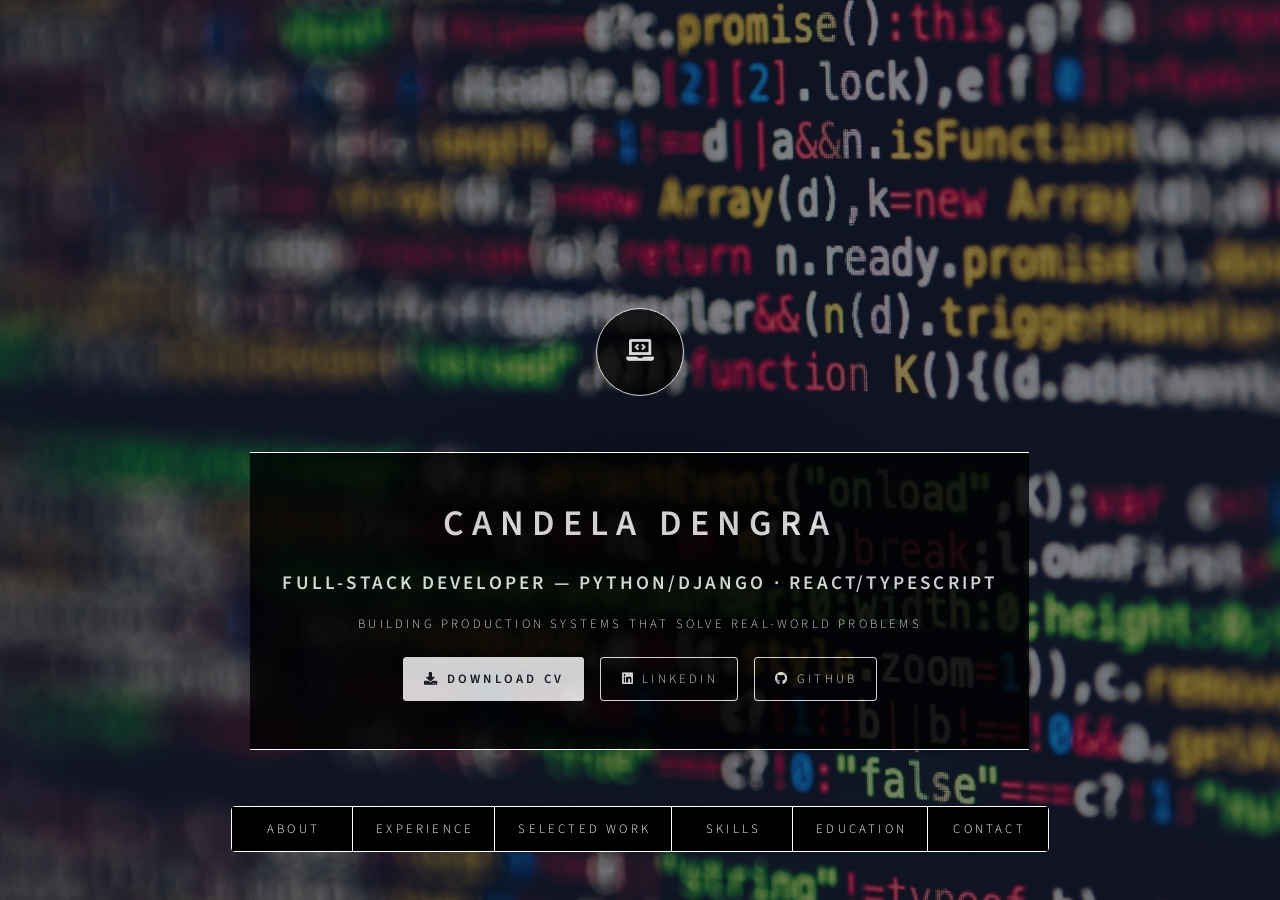
<file: index.html>
<!DOCTYPE HTML>
<!--
	Dimension by HTML5 UP
	html5up.net | @ajlkn
	Free for personal and commercial use under the CCA 3.0 license (html5up.net/license)
-->
<html lang="en">
	<head>
		<title>Candela Dengra — Full-Stack Developer | Python/Django · React/TypeScript</title>
		<meta charset="utf-8" />
		<meta name="viewport" content="width=device-width, initial-scale=1" />
		<meta name="description" content="Full-stack developer with 5 years building production agtech platforms. Expert in Python/Django and React/TypeScript. Open to remote, hybrid or on-site opportunities in Buenos Aires." />
		
	<!-- Open Graph / Social Media -->
	<meta property="og:type" content="website" />
	<meta property="og:url" content="https://candeladengra.github.io/" />
	<meta property="og:title" content="Candela Dengra — Full-Stack Developer" />
	<meta property="og:description" content="Full-stack developer with 5 years building production agtech platforms. Expert in Python/Django and React/TypeScript." />
	<meta property="og:image" content="https://candeladengra.github.io/images/og-image.png" />
	<meta property="og:image:width" content="1200" />
	<meta property="og:image:height" content="630" />
	<meta property="og:image:type" content="image/png" />
	
	<!-- Twitter Card -->
	<meta name="twitter:card" content="summary_large_image" />
	<meta name="twitter:url" content="https://candeladengra.github.io/" />
	<meta name="twitter:title" content="Candela Dengra — Full-Stack Developer" />
	<meta name="twitter:description" content="Full-stack developer with 5 years building production agtech platforms. Expert in Python/Django and React/TypeScript." />
	<meta name="twitter:image" content="https://candeladengra.github.io/images/og-image.png" />
		
		<link rel="icon" type="image/png" href="images/code.png">
		<link rel="stylesheet" href="assets/css/main.css" />
		<noscript><link rel="stylesheet" href="assets/css/noscript.css" /></noscript>
	</head>
	<body class="is-preload">

		<!-- Wrapper -->
			<div id="wrapper">

				<!-- Header -->
					<header id="header">
						<div class="logo">
							<span id="laptop-logo" class="fas fa-laptop-code"></span>
						</div>
						<div class="content">
							<div class="inner">
								<h1>Candela Dengra</h1>
								<p style="font-size: 1.2em; margin-bottom: 0.5em;"><strong>Full-Stack Developer — Python/Django · React/TypeScript</strong></p>
								<p style="margin-bottom: 1.5em;">Building production systems that solve real-world problems</p>
								<ul class="actions" style="justify-content: center; margin-top: 1em;">
									<li><a href="/Candela_Dengra_CV_EN.pdf" class="button primary icon solid fa-download" target="_blank">Download CV</a></li>
									<li><a href="https://www.linkedin.com/in/candela-dengra" class="button icon brands fa-linkedin" target="_blank">LinkedIn</a></li>
									<li><a href="https://github.com/candeladengra" class="button icon brands fa-github" target="_blank">GitHub</a></li>
								</ul>
							</div>
						</div>
						<nav>
							<ul>
								<li><a href="#about">About</a></li>
								<li><a href="#experience">Experience</a></li>
								<li><a href="#work">Selected Work</a></li>
								<li><a href="#skills">Skills</a></li>
								<li><a href="#education">Education</a></li>
								<li><a href="#contact">Contact</a></li>
							</ul>
						</nav>
					</header>

				<!-- Main -->
					<div id="main">

						<!-- About -->
							<article id="about">
								<h2 class="major">About</h2>
			<p>
				Full-stack developer with 5 years building and running a production agtech platform used by agronomists and sales reps across 5 Latin American countries. Strongest in Python/Django and Django REST Framework, with solid React/TypeScript. I owned the platform's core tracking module end to end and designed core pieces of the system: OAuth2 integration with an external identity service, prioritized async job queues (django-rq + Redis), a server-side PDF rendering service and the monitoring stack (Prometheus + Grafana).
			</p>
			<p>
				I work directly with clients and product owners, own features end to end, and use AI coding tools (Cursor, Claude Code, ChatGPT/Codex) every day. My background in law (Universidad de Buenos Aires, Diploma de Honor) shows in how I analyze requirements and edge cases.
			</p>
								<p style="font-size: 0.9em; color: #999; margin-top: 1.5em;">
									<strong>Location:</strong> Buenos Aires, Argentina<br/>
									<strong>Availability:</strong> Open to remote, hybrid or on-site opportunities
								</p>
							</article>

						<!-- Experience -->
							<article id="experience">
								<h2 class="major">Experience</h2>
								
			<h3 style="margin-bottom: 0.2em;">Full-Stack Developer</h3>
			<p style="margin: 0;"><strong>Magoya</strong> · Buenos Aires · <em>Nov 2021 – Nov 2026</em></p>
			<p style="margin-top: 0.5em; font-size: 0.95em;">
				Software consultancy. Main product: <strong>Cultivio / Experto Bayer</strong>, a crop-recommendation and field-monitoring platform for Bayer in Argentina, Brazil, Mexico, Paraguay and Uruguay (400+ validated users, 22,000+ fields managed).
			</p>
			<ul style="font-size: 0.95em; line-height: 1.6;">
				<li>Owned the <strong>core tracking module</strong> end to end (Django models and REST API, React UI) through several redesigns, including a complex domain data model.</li>
				<li>Split a single django-rq worker into <strong>3 prioritized queues</strong> (notifications, monitoring, default) with dedicated workers and schedulers; updated the Kubernetes manifests and Cloud Build pipeline on GKE.</li>
				<li>Built from scratch the platform's <strong>access control</strong>: an allowlist that restricted the app to Bayer users, OAuth2 integration with an external Identity service, and a hierarchical node-tree permission model mapping 5 user types to different permissions and frontend views; added batch user onboarding.</li>
				<li>Wrote <strong>data ingestion scripts</strong> to validate, transform and load client-provided datasets, keeping production data up to date.</li>
				<li>Built from scratch a <strong>server-side PDF service</strong> (Express + Puppeteer) that renders recommendations, visit reports and product datasheets.</li>
				<li>Designed and built <strong>geospatial features</strong>: field creation from GeoJSON/KML, Google Maps views with marker clustering, and weather and humidity map layers.</li>
				<li>Defined the <strong>Mixpanel tracking plan</strong> and instrumented product events across the web app and embeddable widgets.</li>
				<li>Built an <strong>offline-first PWA</strong> for field audio notes with in-browser speech-to-text (Vosk) and IndexedDB sync, from Figma designs.</li>
				<li>Set up the platform's <strong>monitoring stack</strong> (Prometheus + Grafana) and contributed to the FastAPI identity microservices (account lockout, password history, email verification).</li>
				<li>Created a Dockerized <strong>end-to-end test suite</strong> (Playwright + axe-core) for core user flows; expanded backend and frontend tests (Django TestCase, pytest, Vitest).</li>
				<li>Shipped features in ES/PT/EN for Bayer's agtech brands across 5 countries. One of the two main contributors to the core repository (about 6,700 commits and 570 pull requests).</li>
				<li>Worked in Scrum directly with the client and product owners.</li>
				<li>Also delivered projects for other agribusiness clients using Next.js, GraphQL, tRPC/Prisma, and SvelteKit + Strapi.</li>
			</ul>
								
								<h3 style="margin-bottom: 0.2em; margin-top: 1.5em;">Paralegal (Procuradora)</h3>
								<p style="margin: 0;"><strong>Estudio Gabriel Macchiavello</strong> · Buenos Aires · <em>Jan 2020 – Sep 2021</em></p>
								<p style="font-size: 0.95em; margin-top: 0.5em;">
									Managed civil, commercial and administrative case files in national, federal and provincial courts; legal research and drafting.
								</p>
							</article>

						<!-- Selected Work -->
							<article id="work">
								<h2 class="major">Selected Work</h2>
								
			<div style="margin-bottom: 2.5em;">
				<h3>Core Tracking Module with Complex Domain Model</h3>
				<svg width="100%" height="120" viewBox="0 0 600 120" style="margin: 1em 0; background: #1a1a1a; border-radius: 4px;">
					<rect x="20" y="30" width="100" height="60" fill="#667eea" rx="4"/>
					<text x="70" y="65" fill="white" font-size="12" text-anchor="middle">Field Data</text>
					<line x1="120" y1="60" x2="160" y2="60" stroke="#999" stroke-width="2" marker-end="url(#arrow)"/>
					<rect x="160" y="30" width="100" height="60" fill="#667eea" rx="4"/>
					<text x="210" y="55" fill="white" font-size="11" text-anchor="middle">Domain</text>
					<text x="210" y="70" fill="white" font-size="11" text-anchor="middle">Model</text>
					<line x1="260" y1="60" x2="300" y2="60" stroke="#999" stroke-width="2" marker-end="url(#arrow)"/>
					<rect x="300" y="30" width="100" height="60" fill="#764ba2" rx="4"/>
					<text x="350" y="55" fill="white" font-size="11" text-anchor="middle">22,000+</text>
					<text x="350" y="70" fill="white" font-size="11" text-anchor="middle">Fields</text>
					<defs>
						<marker id="arrow" markerWidth="10" markerHeight="10" refX="9" refY="3" orient="auto" markerUnits="strokeWidth">
							<path d="M0,0 L0,6 L9,3 z" fill="#999"/>
						</marker>
					</defs>
				</svg>
				<p><strong>Problem:</strong> The platform needed to support a more complex domain model to track multiple related entities per field and season.</p>
				<p><strong>Solution:</strong> Redesigned the core tracking module from the ground up to support the new data model with separate dashboards for each entity. Built the Django models, REST API endpoints, and React UI components.</p>
				<p><strong>Stack:</strong> Django, Django REST Framework, React, TypeScript, PostgreSQL</p>
				<p><strong>Outcome:</strong> Platform now manages 22,000+ fields across 5 countries for 400+ validated users.</p>
			</div>
								
			<div style="margin-bottom: 2.5em;">
				<h3>Access Control & Hierarchical Permissions</h3>
				<svg width="100%" height="120" viewBox="0 0 600 120" style="margin: 1em 0; background: #1a1a1a; border-radius: 4px;">
					<rect x="15" y="35" width="70" height="50" fill="#667eea" rx="4"/>
					<text x="50" y="65" fill="white" font-size="11" text-anchor="middle">Login</text>
					<line x1="85" y1="60" x2="120" y2="60" stroke="#999" stroke-width="2" marker-end="url(#arrow-access)"/>
					<rect x="120" y="35" width="70" height="50" fill="#667eea" rx="4"/>
					<text x="155" y="65" fill="white" font-size="10" text-anchor="middle">Allowlist</text>
					<line x1="190" y1="60" x2="225" y2="60" stroke="#999" stroke-width="2" marker-end="url(#arrow-access)"/>
					<rect x="225" y="35" width="70" height="50" fill="#764ba2" rx="4"/>
					<text x="260" y="65" fill="white" font-size="10" text-anchor="middle">OAuth2</text>
					<line x1="295" y1="60" x2="330" y2="60" stroke="#999" stroke-width="2" marker-end="url(#arrow-access)"/>
					<rect x="330" y="20" width="50" height="35" fill="#667eea" rx="3"/>
					<text x="355" y="42" fill="white" font-size="9" text-anchor="middle">Root</text>
					<rect x="315" y="65" width="40" height="30" fill="#667eea" rx="3"/>
					<text x="335" y="83" fill="white" font-size="8" text-anchor="middle">Node</text>
					<rect x="365" y="65" width="40" height="30" fill="#667eea" rx="3"/>
					<text x="385" y="83" fill="white" font-size="8" text-anchor="middle">Node</text>
					<line x1="355" y1="55" x2="335" y2="65" stroke="#999" stroke-width="1"/>
					<line x1="355" y1="55" x2="385" y2="65" stroke="#999" stroke-width="1"/>
					<line x1="390" y1="60" x2="425" y2="60" stroke="#999" stroke-width="2" marker-end="url(#arrow-access)"/>
					<rect x="425" y="35" width="70" height="50" fill="#48bb78" rx="4"/>
					<text x="460" y="65" fill="white" font-size="11" text-anchor="middle">Views</text>
					<defs>
						<marker id="arrow-access" markerWidth="10" markerHeight="10" refX="9" refY="3" orient="auto" markerUnits="strokeWidth">
							<path d="M0,0 L0,6 L9,3 z" fill="#999"/>
						</marker>
					</defs>
				</svg>
				<p><strong>Problem:</strong> The platform had to be restricted to Bayer users only, and different user types needed different permissions and views.</p>
				<p><strong>Solution:</strong> Built the access control from scratch: an allowlist so only Bayer users could sign in, OAuth2 integration with an external identity service, and a hierarchical permission model based on a tree of nodes that maps 5 user types to different permissions and frontend views. Also built batch onboarding to upload new users in bulk.</p>
				<p><strong>Stack:</strong> Django, Django REST Framework, OAuth2, React, TypeScript, PostgreSQL</p>
				<p><strong>Outcome:</strong> Secure, role-based access where each user sees only what their role allows, and new users can be onboarded in bulk instead of one by one.</p>
			</div>
								
								<div style="margin-bottom: 2.5em;">
									<h3>Prioritized Async Job Queues on GKE</h3>
									<svg width="100%" height="120" viewBox="0 0 600 120" style="margin: 1em 0; background: #1a1a1a; border-radius: 4px;">
										<rect x="20" y="20" width="120" height="25" fill="#e53e3e" rx="3"/>
										<text x="80" y="37" fill="white" font-size="11" text-anchor="middle">Notifications</text>
										<rect x="20" y="50" width="120" height="25" fill="#dd6b20" rx="3"/>
										<text x="80" y="67" fill="white" font-size="11" text-anchor="middle">Monitoring</text>
										<rect x="20" y="80" width="120" height="25" fill="#667eea" rx="3"/>
										<text x="80" y="97" fill="white" font-size="11" text-anchor="middle">Default</text>
										<line x1="140" y1="60" x2="200" y2="60" stroke="#999" stroke-width="2" marker-end="url(#arrow2)"/>
										<rect x="200" y="35" width="90" height="50" fill="#48bb78" rx="4"/>
										<text x="245" y="55" fill="white" font-size="11" text-anchor="middle">Redis</text>
										<text x="245" y="70" fill="white" font-size="10" text-anchor="middle">django-rq</text>
										<line x1="290" y1="60" x2="350" y2="60" stroke="#999" stroke-width="2" marker-end="url(#arrow2)"/>
										<rect x="350" y="35" width="90" height="50" fill="#764ba2" rx="4"/>
										<text x="395" y="60" fill="white" font-size="11" text-anchor="middle">GKE</text>
										<text x="395" y="75" fill="white" font-size="10" text-anchor="middle">Workers</text>
										<defs>
											<marker id="arrow2" markerWidth="10" markerHeight="10" refX="9" refY="3" orient="auto" markerUnits="strokeWidth">
												<path d="M0,0 L0,6 L9,3 z" fill="#999"/>
											</marker>
										</defs>
									</svg>
									<p><strong>Problem:</strong> A single worker queue meant time-sensitive notifications were delayed behind long-running monitoring jobs.</p>
									<p><strong>Solution:</strong> Split the monolithic worker into 3 prioritized queues with dedicated workers and schedulers. Updated Kubernetes manifests and CI/CD pipeline to deploy the new architecture on Google Kubernetes Engine.</p>
									<p><strong>Stack:</strong> django-rq, Redis, Kubernetes, GKE, Cloud Build</p>
									<p><strong>Outcome:</strong> Notifications now process in real-time; monitoring jobs run independently without blocking user-facing features.</p>
								</div>
								
								<div style="margin-bottom: 2.5em;">
									<h3>Offline PWA with Local Speech-to-Text</h3>
									<svg width="100%" height="120" viewBox="0 0 600 120" style="margin: 1em 0; background: #1a1a1a; border-radius: 4px;">
										<circle cx="70" cy="60" r="35" fill="#667eea"/>
										<text x="70" y="55" fill="white" font-size="11" text-anchor="middle">Voice</text>
										<text x="70" y="70" fill="white" font-size="11" text-anchor="middle">Input</text>
										<line x1="105" y1="60" x2="155" y2="60" stroke="#999" stroke-width="2" marker-end="url(#arrow3)"/>
										<rect x="155" y="35" width="90" height="50" fill="#48bb78" rx="4"/>
										<text x="200" y="55" fill="white" font-size="11" text-anchor="middle">Vosk</text>
										<text x="200" y="70" fill="white" font-size="10" text-anchor="middle">(Browser)</text>
										<line x1="245" y1="60" x2="295" y2="60" stroke="#999" stroke-width="2" marker-end="url(#arrow3)"/>
										<rect x="295" y="35" width="90" height="50" fill="#764ba2" rx="4"/>
										<text x="340" y="55" fill="white" font-size="11" text-anchor="middle">IndexedDB</text>
										<text x="340" y="70" fill="white" font-size="10" text-anchor="middle">Offline</text>
										<line x1="385" y1="60" x2="435" y2="60" stroke="#999" stroke-width="2" marker-end="url(#arrow3)" stroke-dasharray="5,5"/>
										<rect x="435" y="35" width="90" height="50" fill="#667eea" rx="4"/>
										<text x="480" y="60" fill="white" font-size="11" text-anchor="middle">Sync</text>
										<text x="480" y="75" fill="white" font-size="10" text-anchor="middle">(Online)</text>
										<defs>
											<marker id="arrow3" markerWidth="10" markerHeight="10" refX="9" refY="3" orient="auto" markerUnits="strokeWidth">
												<path d="M0,0 L0,6 L9,3 z" fill="#999"/>
											</marker>
										</defs>
									</svg>
									<p><strong>Problem:</strong> Agronomists working in remote fields with no network connectivity needed to record field audio notes.</p>
									<p><strong>Solution:</strong> Built an offline-first Progressive Web App with in-browser speech-to-text transcription using Vosk. Notes are stored locally in IndexedDB and synced automatically when connectivity returns. Implemented from Figma designs.</p>
									<p><strong>Stack:</strong> React, TypeScript, Vosk, IndexedDB, PWA, Service Workers</p>
									<p><strong>Outcome:</strong> Agronomists can now capture field observations in real-time, regardless of network conditions.</p>
								</div>
								
			<div style="margin-bottom: 2.5em;">
				<h3>Data Ingestion Scripts</h3>
				<svg width="100%" height="120" viewBox="0 0 600 120" style="margin: 1em 0; background: #1a1a1a; border-radius: 4px;">
					<rect x="20" y="35" width="85" height="50" fill="#667eea" rx="4"/>
					<text x="62" y="55" fill="white" font-size="10" text-anchor="middle">Client</text>
					<text x="62" y="70" fill="white" font-size="10" text-anchor="middle">Datasets</text>
					<line x1="105" y1="60" x2="150" y2="60" stroke="#999" stroke-width="2" marker-end="url(#arrow-ingestion)"/>
					<rect x="150" y="35" width="85" height="50" fill="#764ba2" rx="4"/>
					<text x="192" y="65" fill="white" font-size="11" text-anchor="middle">Validate</text>
					<line x1="235" y1="60" x2="280" y2="60" stroke="#999" stroke-width="2" marker-end="url(#arrow-ingestion)"/>
					<rect x="280" y="35" width="85" height="50" fill="#764ba2" rx="4"/>
					<text x="322" y="65" fill="white" font-size="11" text-anchor="middle">Transform</text>
					<line x1="365" y1="60" x2="410" y2="60" stroke="#999" stroke-width="2" marker-end="url(#arrow-ingestion)"/>
					<rect x="410" y="35" width="70" height="50" fill="#48bb78" rx="4"/>
					<text x="445" y="65" fill="white" font-size="11" text-anchor="middle">Load</text>
					<line x1="480" y1="60" x2="525" y2="60" stroke="#999" stroke-width="2" marker-end="url(#arrow-ingestion)"/>
					<rect x="525" y="35" width="90" height="50" fill="#48bb78" rx="4"/>
					<text x="570" y="60" fill="white" font-size="11" text-anchor="middle">PostgreSQL</text>
					<defs>
						<marker id="arrow-ingestion" markerWidth="10" markerHeight="10" refX="9" refY="3" orient="auto" markerUnits="strokeWidth">
							<path d="M0,0 L0,6 L9,3 z" fill="#999"/>
						</marker>
					</defs>
				</svg>
				<p><strong>Problem:</strong> Client-provided datasets arrived in varied formats and had to get into production reliably.</p>
				<p><strong>Solution:</strong> Wrote scripts to validate, transform and load client-provided datasets into the production database.</p>
				<p><strong>Stack:</strong> Python, Django, PostgreSQL</p>
				<p><strong>Outcome:</strong> Production data kept up to date with validated, consistent data.</p>
			</div>
							</article>

						<!-- Skills -->
							<article id="skills">
								<h2 class="major">Skills</h2>
								
								<h3>Backend</h3>
								<p style="font-size: 0.95em; line-height: 1.8;">
									Python · Django · Django REST Framework · FastAPI · SQLModel/SQLAlchemy · Node.js/Express · REST · OpenAPI · GraphQL
								</p>
								
								<h3>Frontend</h3>
								<p style="font-size: 0.95em; line-height: 1.8;">
									React · TypeScript · Next.js · Redux · SWR · TanStack Query · Material UI · SvelteKit · Tailwind · PWA
								</p>
								
								<h3>Data & Async</h3>
								<p style="font-size: 0.95em; line-height: 1.8;">
									PostgreSQL · Redis · django-rq · pandas · Mixpanel
								</p>
								
								<h3>Cloud & DevOps</h3>
								<p style="font-size: 0.95em; line-height: 1.8;">
									GCP (GKE, Cloud Build, Cloud Storage, Artifact Registry) · Kubernetes · Docker · GitHub Actions · Prometheus · Grafana · Sentry
								</p>
								
								<h3>Testing</h3>
								<p style="font-size: 0.95em; line-height: 1.8;">
									Django TestCase · pytest · Vitest · Playwright
								</p>
								
			<h3>Practices</h3>
			<p style="font-size: 0.95em; line-height: 1.8;">
				OAuth2 and auth flows · Multi-tenancy · Internationalization (i18n) · Accessibility · Code review · Scrum/Jira · AI-assisted development (Cursor, Claude Code, ChatGPT/Codex)
			</p>
							</article>

						<!-- Education -->
							<article id="education">
								<h2 class="major">Education & Languages</h2>
								
			<h3>Education</h3>
			<p style="margin-bottom: 1em;">
				<strong>Systems Engineering</strong> (in progress, expected 2029)<br/>
				Universidad Abierta Interamericana (UAI)<br/>
				<em>Intermediate degree in Programming expected 2027</em>
			</p>
								<p style="margin-bottom: 1em;">
									<strong>Law degree (Abogacía)</strong><br/>
									Universidad de Buenos Aires<br/>
									<em>2018–2023 · Diploma de Honor</em>
								</p>
								<p style="margin-bottom: 1em;">
									<strong>Data Engineering course</strong> (4 months, completed)<br/>
									Python courses at Universidad de San Martín and ITBA-IEEE (2021)
								</p>
								
								<h3 style="margin-top: 2em;">Languages</h3>
								<p>
									<strong>Spanish:</strong> Native<br/>
									<strong>English:</strong> Intermediate (professional working use)
								</p>
							</article>

						<!-- Contact -->
							<article id="contact">
								<h2 class="major">Contact</h2>
								<p style="font-size: 1.1em; margin-bottom: 1.5em;">
									<strong>Email:</strong> candeladolores@gmail.com
								</p>
								<p style="margin-bottom: 1.5em;">
									I'm currently seeking new opportunities as a Full-Stack Developer. Feel free to reach out via email or connect with me on LinkedIn.
								</p>
								<ul class="icons" style="font-size: 1.5em;">
									<li><a href="https://www.linkedin.com/in/candela-dengra" target="_blank" class="fab fa-linkedin" aria-label="LinkedIn"><span class="label"></span></a></li>
									<li><a href="https://github.com/candeladengra" target="_blank" class="icon brands fa-github" aria-label="GitHub"><span class="label"></span></a></li>
								</ul>
							</article>


					</div>

			</div>

		<!-- BG -->
			<div id="bg"></div>

		<!-- Scripts -->
			<script src="assets/js/jquery.min.js"></script>
			<script src="assets/js/browser.min.js"></script>
			<script src="assets/js/breakpoints.min.js"></script>
			<script src="assets/js/util.js"></script>
			<script src="assets/js/main.js"></script>

	</body>
</html>
</file>
<file: assets/css/noscript.css>
/*
	Dimension by HTML5 UP
	html5up.net | @ajlkn
	Free for personal and commercial use under the CCA 3.0 license (html5up.net/license)
*/

/* BG */

	body.is-preload #bg:before {
		background-color: transparent;
	}

/* Header */

	body.is-preload #header {
		-moz-filter: none;
		-webkit-filter: none;
		-ms-filter: none;
		filter: none;
	}

		body.is-preload #header > * {
			opacity: 1;
		}

		body.is-preload #header .content .inner {
			max-height: none;
			padding: 3rem 2rem;
			opacity: 1;
		}

/* Main */

	#main article {
		opacity: 1;
		margin: 4rem 0 0 0;
	}
</file>
<file: assets/css/main.css>
@import url(fontawesome-all.min.css);
@import url("https://fonts.googleapis.com/css?family=Source+Sans+Pro:300italic,600italic,300,600");

/*
	Dimension by HTML5 UP
	html5up.net | @ajlkn
	Free for personal and commercial use under the CCA 3.0 license (html5up.net/license)
*/

html, body, div, span, applet, object,
iframe, h1, h2, h3, h4, h5, h6, p, blockquote,
pre, a, abbr, acronym, address, big, cite,
code, del, dfn, em, img, ins, kbd, q, s, samp,
small, strike, strong, sub, sup, tt, var, b,
u, i, center, dl, dt, dd, ol, ul, li, fieldset,
form, label, legend, table, caption, tbody,
tfoot, thead, tr, th, td, article, aside,
canvas, details, embed, figure, figcaption,
footer, header, hgroup, menu, nav, output, ruby,
section, summary, time, mark, audio, video {
	margin: 0;
	padding: 0;
	border: 0;
	font-size: 100%;
	font: inherit;
	vertical-align: baseline;}

article, aside, details, figcaption, figure,
footer, header, hgroup, menu, nav, section {
	display: block;}

body {
	line-height: 1;
}

ol, ul {
	list-style: none;
}

blockquote, q {
	quotes: none;
}

	blockquote:before, blockquote:after, q:before, q:after {
		content: '';
		content: none;
	}

table {
	border-collapse: collapse;
	border-spacing: 0;
}
 
body {
	-webkit-text-size-adjust: none;
}

mark {
	background-color: transparent;
	color: inherit;
}

input::-moz-focus-inner {
	border: 0;
	padding: 0;
}

input, select, textarea {
	-moz-appearance: none;
	-webkit-appearance: none;
	-ms-appearance: none;
	appearance: none;
}

/* Basic */

	@-ms-viewport {
		width: device-width;
	}

	@media screen and (max-width: 480px) {

		html, body {
			min-width: 320px;
		}

	}

	html {
		box-sizing: border-box;
	}

	*, *:before, *:after {
		box-sizing: inherit;
	}

	body {
		background: #1b1f22;
	}

		body.is-preload *, body.is-preload *:before, body.is-preload *:after {
			-moz-animation: none !important;
			-webkit-animation: none !important;
			-ms-animation: none !important;
			animation: none !important;
			-moz-transition: none !important;
			-webkit-transition: none !important;
			-ms-transition: none !important;
			transition: none !important;
		}

/* Type */

	html {
		font-size: 16pt;
	}

		@media screen and (max-width: 1680px) {

			html {
				font-size: 12pt;
			}

		}

		@media screen and (max-width: 736px) {

			html {
				font-size: 11pt;
			}

		}

		@media screen and (max-width: 360px) {

			html {
				font-size: 10pt;
			}

		}

	body, input, select, textarea {
		color: #ffffff;
		font-family: "Source Sans Pro", sans-serif;
		font-weight: 300;
		font-size: 1rem;
		line-height: 1.65;
	}

	a {
		-moz-transition: color 0.2s ease-in-out, background-color 0.2s ease-in-out, border-bottom-color 0.2s ease-in-out;
		-webkit-transition: color 0.2s ease-in-out, background-color 0.2s ease-in-out, border-bottom-color 0.2s ease-in-out;
		-ms-transition: color 0.2s ease-in-out, background-color 0.2s ease-in-out, border-bottom-color 0.2s ease-in-out;
		transition: color 0.2s ease-in-out, background-color 0.2s ease-in-out, border-bottom-color 0.2s ease-in-out;
		border-bottom: dotted 1px rgba(255, 255, 255, 0.5);
		text-decoration: none;
		color: inherit;
	}

		a:hover {
			border-bottom-color: transparent;
		}

	strong, b {
		color: #ffffff;
		font-weight: 600;
	}

	em, i {
		font-style: italic;
	}

	p {
		margin: 0 0 2rem 0;
	}

	h1, h2, h3, h4, h5, h6 {
		color: #ffffff;
		font-weight: 600;
		line-height: 1.5;
		margin: 0 0 1rem 0;
		text-transform: uppercase;
		letter-spacing: 0.2rem;
	}

		h1 a, h2 a, h3 a, h4 a, h5 a, h6 a {
			color: inherit;
			text-decoration: none;
		}

		h1.major, h2.major, h3.major, h4.major, h5.major, h6.major {
			border-bottom: solid 1px #ffffff;
			width: -moz-max-content;
			width: -webkit-max-content;
			width: -ms-max-content;
			width: max-content;
			padding-bottom: 0.5rem;
			margin: 0 0 2rem 0;
		}

	h1 {
		font-size: 2.25rem;
		line-height: 1.3;
		letter-spacing: 0.5rem;
	}

	h2 {
		font-size: 1.5rem;
		line-height: 1.4;
		letter-spacing: 0.5rem;
	}

	h3 {
		font-size: 1rem;
	}

	h4 {
		font-size: 0.8rem;
	}

	h5 {
		font-size: 0.7rem;
	}

	h6 {
		font-size: 0.6rem;
	}

	@media screen and (max-width: 736px) {

		h1 {
			font-size: 1.75rem;
			line-height: 1.4;
		}

		h2 {
			font-size: 1.25em;
			line-height: 1.5;
		}

	}

	sub {
		font-size: 0.8rem;
		position: relative;
		top: 0.5rem;
	}

	sup {
		font-size: 0.8rem;
		position: relative;
		top: -0.5rem;
	}

	blockquote {
		border-left: solid 4px #ffffff;
		font-style: italic;
		margin: 0 0 2rem 0;
		padding: 0.5rem 0 0.5rem 2rem;
	}

	code {
		background: rgba(255, 255, 255, 0.075);
		border-radius: 4px;
		font-family: "Courier New", monospace;
		font-size: 0.9rem;
		margin: 0 0.25rem;
		padding: 0.25rem 0.65rem;
	}

	pre {
		-webkit-overflow-scrolling: touch;
		font-family: "Courier New", monospace;
		font-size: 0.9rem;
		margin: 0 0 2rem 0;
	}

		pre code {
			display: block;
			line-height: 1.75;
			padding: 1rem 1.5rem;
			overflow-x: auto;
		}

	hr {
		border: 0;
		border-bottom: solid 1px #ffffff;
		margin: 2.75rem 0;
	}

	.align-left {
		text-align: left;
	}

	.align-center {
		text-align: center;
	}

	.align-right {
		text-align: right;
	}

/* Form */

	form {
		margin: 0 0 2rem 0;
	}

		form > :last-child {
			margin-bottom: 0;
		}

		form > .fields {
			display: -moz-flex;
			display: -webkit-flex;
			display: -ms-flex;
			display: flex;
			-moz-flex-wrap: wrap;
			-webkit-flex-wrap: wrap;
			-ms-flex-wrap: wrap;
			flex-wrap: wrap;
			width: calc(100% + 3rem);
			margin: -1.5rem 0 2rem -1.5rem;
		}

			form > .fields > .field {
				-moz-flex-grow: 0;
				-webkit-flex-grow: 0;
				-ms-flex-grow: 0;
				flex-grow: 0;
				-moz-flex-shrink: 0;
				-webkit-flex-shrink: 0;
				-ms-flex-shrink: 0;
				flex-shrink: 0;
				padding: 1.5rem 0 0 1.5rem;
				width: calc(100% - 1.5rem);
			}

				form > .fields > .field.half {
					width: calc(50% - 0.75rem);
				}

				form > .fields > .field.third {
					width: calc(100%/3 - 0.5rem);
				}

				form > .fields > .field.quarter {
					width: calc(25% - 0.375rem);
				}

		@media screen and (max-width: 480px) {

			form > .fields {
				width: calc(100% + 3rem);
				margin: -1.5rem 0 2rem -1.5rem;
			}

				form > .fields > .field {
					padding: 1.5rem 0 0 1.5rem;
					width: calc(100% - 1.5rem);
				}

					form > .fields > .field.half {
						width: calc(100% - 1.5rem);
					}

					form > .fields > .field.third {
						width: calc(100% - 1.5rem);
					}

					form > .fields > .field.quarter {
						width: calc(100% - 1.5rem);
					}

		}

	label {
		color: #ffffff;
		display: block;
		font-size: 0.8rem;
		font-weight: 300;
		letter-spacing: 0.2rem;
		line-height: 1.5;
		margin: 0 0 1rem 0;
		text-transform: uppercase;
	}

	input[type="text"],
	input[type="password"],
	input[type="email"],
	input[type="tel"],
	select,
	textarea {
		-moz-appearance: none;
		-webkit-appearance: none;
		-ms-appearance: none;
		appearance: none;
		-moz-transition: border-color 0.2s ease-in-out, box-shadow 0.2s ease-in-out, background-color 0.2s ease-in-out;
		-webkit-transition: border-color 0.2s ease-in-out, box-shadow 0.2s ease-in-out, background-color 0.2s ease-in-out;
		-ms-transition: border-color 0.2s ease-in-out, box-shadow 0.2s ease-in-out, background-color 0.2s ease-in-out;
		transition: border-color 0.2s ease-in-out, box-shadow 0.2s ease-in-out, background-color 0.2s ease-in-out;
		background-color: transparent;
		border-radius: 4px;
		border: solid 1px #ffffff;
		color: inherit;
		display: block;
		outline: 0;
		padding: 0 1rem;
		text-decoration: none;
		width: 100%;
	}

		input[type="text"]:invalid,
		input[type="password"]:invalid,
		input[type="email"]:invalid,
		input[type="tel"]:invalid,
		select:invalid,
		textarea:invalid {
			box-shadow: none;
		}

		input[type="text"]:focus,
		input[type="password"]:focus,
		input[type="email"]:focus,
		input[type="tel"]:focus,
		select:focus,
		textarea:focus {
			background: rgba(255, 255, 255, 0.075);
			border-color: #ffffff;
			box-shadow: 0 0 0 1px #ffffff;
		}

	select {
		background-image: url("data:image/svg+xml;charset=utf8,%3Csvg xmlns='http://www.w3.org/2000/svg' width='40' height='40' preserveAspectRatio='none' viewBox='0 0 40 40'%3E%3Cpath d='M9.4,12.3l10.4,10.4l10.4-10.4c0.2-0.2,0.5-0.4,0.9-0.4c0.3,0,0.6,0.1,0.9,0.4l3.3,3.3c0.2,0.2,0.4,0.5,0.4,0.9 c0,0.4-0.1,0.6-0.4,0.9L20.7,31.9c-0.2,0.2-0.5,0.4-0.9,0.4c-0.3,0-0.6-0.1-0.9-0.4L4.3,17.3c-0.2-0.2-0.4-0.5-0.4-0.9 c0-0.4,0.1-0.6,0.4-0.9l3.3-3.3c0.2-0.2,0.5-0.4,0.9-0.4S9.1,12.1,9.4,12.3z' fill='%23ffffff' /%3E%3C/svg%3E");
		background-size: 1.25rem;
		background-repeat: no-repeat;
		background-position: calc(100% - 1rem) center;
		height: 2.75rem;
		padding-right: 2.75rem;
		text-overflow: ellipsis;
	}

		select option {
			color: #ffffff;
			background: #1b1f22;
		}

		select:focus::-ms-value {
			background-color: transparent;
		}

		select::-ms-expand {
			display: none;
		}

	input[type="text"],
	input[type="password"],
	input[type="email"],
	select {
		height: 2.75rem;
	}

	textarea {
		padding: 0.75rem 1rem;
	}

	input[type="checkbox"],
	input[type="radio"] {
		-moz-appearance: none;
		-webkit-appearance: none;
		-ms-appearance: none;
		appearance: none;
		display: block;
		float: left;
		margin-right: -2rem;
		opacity: 0;
		width: 1rem;
		z-index: -1;
	}

		input[type="checkbox"] + label,
		input[type="radio"] + label {
			text-decoration: none;
			-moz-user-select: none;
			-webkit-user-select: none;
			-ms-user-select: none;
			user-select: none;
			color: #ffffff;
			cursor: pointer;
			display: inline-block;
			font-size: 0.8rem;
			font-weight: 300;
			margin: 0 0 0.5rem 0;
			padding-left: 2.65rem;
			padding-right: 0.75rem;
			position: relative;
		}

			input[type="checkbox"] + label:before,
			input[type="radio"] + label:before {
				-moz-osx-font-smoothing: grayscale;
				-webkit-font-smoothing: antialiased;
				display: inline-block;
				font-style: normal;
				font-variant: normal;
				text-rendering: auto;
				line-height: 1;
				text-transform: none !important;
				font-family: 'Font Awesome 5 Free';
				font-weight: 900;
			}

			input[type="checkbox"] + label:before,
			input[type="radio"] + label:before {
				-moz-transition: border-color 0.2s ease-in-out, box-shadow 0.2s ease-in-out, background-color 0.2s ease-in-out;
				-webkit-transition: border-color 0.2s ease-in-out, box-shadow 0.2s ease-in-out, background-color 0.2s ease-in-out;
				-ms-transition: border-color 0.2s ease-in-out, box-shadow 0.2s ease-in-out, background-color 0.2s ease-in-out;
				transition: border-color 0.2s ease-in-out, box-shadow 0.2s ease-in-out, background-color 0.2s ease-in-out;
				border-radius: 4px;
				border: solid 1px #ffffff;
				content: '';
				display: inline-block;
				height: 1.65rem;
				left: 0;
				line-height: 1.65rem;
				position: absolute;
				text-align: center;
				top: -0.15rem;
				width: 1.65rem;
			}

		input[type="checkbox"]:checked + label:before,
		input[type="radio"]:checked + label:before {
			background: #ffffff !important;
			border-color: #ffffff !important;
			color: #1b1f22;
			content: '\f00c';
		}

		input[type="checkbox"]:focus + label:before,
		input[type="radio"]:focus + label:before {
			background: rgba(255, 255, 255, 0.075);
			border-color: #ffffff;
			box-shadow: 0 0 0 1px #ffffff;
		}

	input[type="checkbox"] + label:before {
		border-radius: 4px;
	}

	input[type="radio"] + label:before {
		border-radius: 100%;
	}

	::-webkit-input-placeholder {
		color: rgba(255, 255, 255, 0.5) !important;
		opacity: 1.0;
	}

	:-moz-placeholder {
		color: rgba(255, 255, 255, 0.5) !important;
		opacity: 1.0;
	}

	::-moz-placeholder {
		color: rgba(255, 255, 255, 0.5) !important;
		opacity: 1.0;
	}

	:-ms-input-placeholder {
		color: rgba(255, 255, 255, 0.5) !important;
		opacity: 1.0;
	}

	.formerize-placeholder {
		color: rgba(255, 255, 255, 0.5) !important;
		opacity: 1.0;
	}

/* Box */

	.box {
		border-radius: 4px;
		border: solid 1px #ffffff;
		margin-bottom: 2rem;
		padding: 1.5em;
	}

		.box > :last-child,
		.box > :last-child > :last-child,
		.box > :last-child > :last-child > :last-child {
			margin-bottom: 0;
		}

		.box.alt {
			border: 0;
			border-radius: 0;
			padding: 0;
		}

/* Icon */

	.icon {
		text-decoration: none;
		border-bottom: none;
		position: relative;
	}

		.icon:before {
			-moz-osx-font-smoothing: grayscale;
			-webkit-font-smoothing: antialiased;
			display: inline-block;
			font-style: normal;
			font-variant: normal;
			text-rendering: auto;
			line-height: 1;
			text-transform: none !important;
			font-family: 'Font Awesome 5 Free';
			font-weight: 400;
		}

		.icon > .label {
			display: none;
		}

		.icon:before {
			line-height: inherit;
		}

		.icon.solid:before {
			font-weight: 900;
		}

		.icon.brands:before {
			font-family: 'Font Awesome 5 Brands';
		}

/* Image */

	.image {
		border-radius: 4px;
		border: 0;
		display: inline-block;
		position: relative;
	}

		.image:before {
			pointer-events: none;
			background-image: url("../../images/overlay.png");
			background-color: rgba(19, 21, 25, 0.5);
			border-radius: 4px;
			content: '';
			display: block;
			height: 100%;
			left: 0;
			opacity: 0.5;
			position: absolute;
			top: 0;
			width: 100%;
		}

		.image img {
			border-radius: 4px;
			display: block;
		}

		.image.left, .image.right {
			max-width: 40%;
		}

			.image.left img, .image.right img {
				width: 100%;
			}

		.image.left {
			float: left;
			padding: 0 1.5em 1em 0;
			top: 0.25em;
		}

		.image.right {
			float: right;
			padding: 0 0 1em 1.5em;
			top: 0.25em;
		}

		.image.fit {
			display: block;
			margin: 0 0 2rem 0;
			width: 100%;
		}

			.image.fit img {
				width: 100%;
			}

		.image.main {
			display: block;
			margin: 2.5rem 0;
			width: 100%;
		}

			.image.main img {
				width: 100%;
			}

		@media screen and (max-width: 736px) {

			.image.main {
				margin: 2rem 0;
			}

		}

		@media screen and (max-width: 480px) {

			.image.main {
				margin: 1.5rem 0;
			}

		}

/* List */

	ol {
		list-style: decimal;
		margin: 0 0 2rem 0;
		padding-left: 1.25em;
	}

		ol li {
			padding-left: 0.25em;
		}

	ul {
		list-style: disc;
		margin: 0 0 2rem 0;
		padding-left: 1em;
	}

		ul li {
			padding-left: 0.5em;
		}

		ul.alt {
			list-style: none;
			padding-left: 0;
		}

			ul.alt li {
				border-top: solid 1px #ffffff;
				padding: 0.5em 0;
			}

				ul.alt li:first-child {
					border-top: 0;
					padding-top: 0;
				}

	dl {
		margin: 0 0 2rem 0;
	}

		dl dt {
			display: block;
			font-weight: 600;
			margin: 0 0 1rem 0;
		}

		dl dd {
			margin-left: 2rem;
		}

/* Actions */

	ul.actions {
		display: -moz-flex;
		display: -webkit-flex;
		display: -ms-flex;
		display: flex;
		cursor: default;
		list-style: none;
		margin-left: -1rem;
		padding-left: 0;
	}

		ul.actions li {
			padding: 0 0 0 1rem;
			vertical-align: middle;
		}

		ul.actions.special {
			-moz-justify-content: center;
			-webkit-justify-content: center;
			-ms-justify-content: center;
			justify-content: center;
			width: 100%;
			margin-left: 0;
		}

			ul.actions.special li:first-child {
				padding-left: 0;
			}

		ul.actions.stacked {
			-moz-flex-direction: column;
			-webkit-flex-direction: column;
			-ms-flex-direction: column;
			flex-direction: column;
			margin-left: 0;
		}

			ul.actions.stacked li {
				padding: 1.3rem 0 0 0;
			}

				ul.actions.stacked li:first-child {
					padding-top: 0;
				}

		ul.actions.fit {
			width: calc(100% + 1rem);
		}

			ul.actions.fit li {
				-moz-flex-grow: 1;
				-webkit-flex-grow: 1;
				-ms-flex-grow: 1;
				flex-grow: 1;
				-moz-flex-shrink: 1;
				-webkit-flex-shrink: 1;
				-ms-flex-shrink: 1;
				flex-shrink: 1;
				width: 100%;
			}

				ul.actions.fit li > * {
					width: 100%;
				}

			ul.actions.fit.stacked {
				width: 100%;
			}

		@media screen and (max-width: 480px) {

			ul.actions:not(.fixed) {
				-moz-flex-direction: column;
				-webkit-flex-direction: column;
				-ms-flex-direction: column;
				flex-direction: column;
				margin-left: 0;
				width: 100% !important;
			}

				ul.actions:not(.fixed) li {
					-moz-flex-grow: 1;
					-webkit-flex-grow: 1;
					-ms-flex-grow: 1;
					flex-grow: 1;
					-moz-flex-shrink: 1;
					-webkit-flex-shrink: 1;
					-ms-flex-shrink: 1;
					flex-shrink: 1;
					padding: 1rem 0 0 0;
					text-align: center;
					width: 100%;
				}

					ul.actions:not(.fixed) li > * {
						width: 100%;
					}

					ul.actions:not(.fixed) li:first-child {
						padding-top: 0;
					}

					ul.actions:not(.fixed) li input[type="submit"],
					ul.actions:not(.fixed) li input[type="reset"],
					ul.actions:not(.fixed) li input[type="button"],
					ul.actions:not(.fixed) li button,
					ul.actions:not(.fixed) li .button {
						width: 100%;
					}

						ul.actions:not(.fixed) li input[type="submit"].icon:before,
						ul.actions:not(.fixed) li input[type="reset"].icon:before,
						ul.actions:not(.fixed) li input[type="button"].icon:before,
						ul.actions:not(.fixed) li button.icon:before,
						ul.actions:not(.fixed) li .button.icon:before {
							margin-left: -0.5em;
						}

		}

/* Icons */

	ul.icons {
		cursor: default;
		list-style: none;
		padding-left: 0;
	}

		ul.icons li {
			display: inline-block;
			padding: 0 0.75em 0 0;
		}

			ul.icons li:last-child {
				padding-right: 0;
			}

			ul.icons li a {
				border-radius: 100%;
				box-shadow: inset 0 0 0 1px #ffffff;
				display: inline-block;
				height: 2.25rem;
				line-height: 2.25rem;
				text-align: center;
				width: 2.25rem;
			}

				ul.icons li a:hover {
					background-color: rgba(255, 255, 255, 0.075);
				}

				ul.icons li a:active {
					background-color: rgba(255, 255, 255, 0.175);
				}

/* Table */

	.table-wrapper {
		-webkit-overflow-scrolling: touch;
		overflow-x: auto;
	}

	table {
		margin: 0 0 2rem 0;
		width: 100%;
	}

		table tbody tr {
			border: solid 1px #ffffff;
			border-left: 0;
			border-right: 0;
		}

			table tbody tr:nth-child(2n + 1) {
				background-color: rgba(255, 255, 255, 0.075);
			}

		table td {
			padding: 0.75em 0.75em;
		}

		table th {
			color: #ffffff;
			font-size: 0.9em;
			font-weight: 600;
			padding: 0 0.75em 0.75em 0.75em;
			text-align: left;
		}

		table thead {
			border-bottom: solid 2px #ffffff;
		}

		table tfoot {
			border-top: solid 2px #ffffff;
		}

		table.alt {
			border-collapse: separate;
		}

			table.alt tbody tr td {
				border: solid 1px #ffffff;
				border-left-width: 0;
				border-top-width: 0;
			}

				table.alt tbody tr td:first-child {
					border-left-width: 1px;
				}

			table.alt tbody tr:first-child td {
				border-top-width: 1px;
			}

			table.alt thead {
				border-bottom: 0;
			}

			table.alt tfoot {
				border-top: 0;
			}

/* Button */

	input[type="submit"],
	input[type="reset"],
	input[type="button"],
	button,
	.button {
		-moz-appearance: none;
		-webkit-appearance: none;
		-ms-appearance: none;
		appearance: none;
		-moz-transition: background-color 0.2s ease-in-out, color 0.2s ease-in-out;
		-webkit-transition: background-color 0.2s ease-in-out, color 0.2s ease-in-out;
		-ms-transition: background-color 0.2s ease-in-out, color 0.2s ease-in-out;
		transition: background-color 0.2s ease-in-out, color 0.2s ease-in-out;
		background-color: transparent;
		border-radius: 4px;
		border: 0;
		box-shadow: inset 0 0 0 1px #ffffff;
		color: #ffffff !important;
		cursor: pointer;
		display: inline-block;
		font-size: 0.8rem;
		font-weight: 300;
		height: 2.75rem;
		letter-spacing: 0.2rem;
		line-height: 2.75rem;
		outline: 0;
		padding: 0 1.25rem 0 1.35rem;
		text-align: center;
		text-decoration: none;
		text-transform: uppercase;
		white-space: nowrap;
	}

		input[type="submit"]:hover,
		input[type="reset"]:hover,
		input[type="button"]:hover,
		button:hover,
		.button:hover {
			background-color: rgba(255, 255, 255, 0.075);
		}

		input[type="submit"]:active,
		input[type="reset"]:active,
		input[type="button"]:active,
		button:active,
		.button:active {
			background-color: rgba(255, 255, 255, 0.175);
		}

		input[type="submit"].icon:before,
		input[type="reset"].icon:before,
		input[type="button"].icon:before,
		button.icon:before,
		.button.icon:before {
			margin-right: 0.5em;
		}

		input[type="submit"].fit,
		input[type="reset"].fit,
		input[type="button"].fit,
		button.fit,
		.button.fit {
			width: 100%;
		}

		input[type="submit"].small,
		input[type="reset"].small,
		input[type="button"].small,
		button.small,
		.button.small {
			font-size: 0.6rem;
			height: 2.0625rem;
			line-height: 2.0625rem;
		}

		input[type="submit"].primary,
		input[type="reset"].primary,
		input[type="button"].primary,
		button.primary,
		.button.primary {
			background-color: #ffffff;
			color: #1b1f22 !important;
			font-weight: 600;
		}

		input[type="submit"].disabled, input[type="submit"]:disabled,
		input[type="reset"].disabled,
		input[type="reset"]:disabled,
		input[type="button"].disabled,
		input[type="button"]:disabled,
		button.disabled,
		button:disabled,
		.button.disabled,
		.button:disabled {
			pointer-events: none;
			cursor: default;
			opacity: 0.25;
		}

	input[type="submit"],
	input[type="reset"],
	input[type="button"],
	button {
		line-height: calc(2.75rem - 2px);
	}

/* BG */

	#bg {
		-moz-transform: scale(1.0);
		-webkit-transform: scale(1.0);
		-ms-transform: scale(1.0);
		transform: scale(1.0);
		-webkit-backface-visibility: hidden;
		position: fixed;
		top: 0;
		left: 0;
		width: 100%;
		height: 100vh;
		z-index: 1;
	}

		#bg:before, #bg:after {
			content: '';
			display: block;
			position: absolute;
			top: 0;
			left: 0;
			width: 100%;
			height: 100%;
		}

		#bg:before {
			-moz-transition: background-color 2.5s ease-in-out;
			-webkit-transition: background-color 2.5s ease-in-out;
			-ms-transition: background-color 2.5s ease-in-out;
			transition: background-color 2.5s ease-in-out;
			-moz-transition-delay: 0.75s;
			-webkit-transition-delay: 0.75s;
			-ms-transition-delay: 0.75s;
			transition-delay: 0.75s;
			background-image: linear-gradient(to top, rgba(19, 21, 25, 0.5), rgba(19, 21, 25, 0.5)), url("../../images/overlay.png");
			background-size: auto,
 256px 256px;
			background-position: center,
 center;
			background-repeat: no-repeat,
 repeat;
			z-index: 2;
		}

		#bg:after {
			-moz-transform: scale(1.125);
			-webkit-transform: scale(1.125);
			-ms-transform: scale(1.125);
			transform: scale(1.125);
			-moz-transition: -moz-transform 0.325s ease-in-out, -moz-filter 0.325s ease-in-out;
			-webkit-transition: -webkit-transform 0.325s ease-in-out, -webkit-filter 0.325s ease-in-out;
			-ms-transition: -ms-transform 0.325s ease-in-out, -ms-filter 0.325s ease-in-out;
			transition: transform 0.325s ease-in-out, filter 0.325s ease-in-out;
			background-image: url("../../images/bg.jpeg");
			background-position: center;
			background-size: cover;
			background-repeat: no-repeat;
			z-index: 1;
		}

		body.is-article-visible #bg:after {
			-moz-transform: scale(1.0825);
			-webkit-transform: scale(1.0825);
			-ms-transform: scale(1.0825);
			transform: scale(1.0825);
			-moz-filter: blur(0.2rem);
			-webkit-filter: blur(0.2rem);
			-ms-filter: blur(0.2rem);
			filter: blur(0.2rem);
		}

		body.is-preload #bg:before {
			background-color: #000000;
		}

/* Wrapper */

	#wrapper {
		background-image: url('https://webdevidea.com/wp-content/uploads/2021/07/pexels-antonio-batinic-4164418-min-1024x683.jpg');
		display: -moz-flex;
		display: -webkit-flex;
		display: -ms-flex;
		display: flex;
		-moz-flex-direction: column;
		-webkit-flex-direction: column;
		-ms-flex-direction: column;
		flex-direction: column;
		-moz-align-items: center;
		-webkit-align-items: center;
		-ms-align-items: center;
		align-items: center;
		-moz-justify-content: space-between;
		-webkit-justify-content: space-between;
		-ms-justify-content: space-between;
		justify-content: space-between;
		position: relative;
		min-height: 100vh;
		width: 100%;
		padding: 4rem 2rem;
		z-index: 3;
	}

		#wrapper:before {
			content: '';
			display: block;
		}

		@media screen and (max-width: 1680px) {

			#wrapper {
				padding: 3rem 2rem;
			}

		}

		@media screen and (max-width: 736px) {

			#wrapper {
				padding: 2rem 1rem;
			}

		}

		@media screen and (max-width: 480px) {

			#wrapper {
				padding: 1rem;
			}

		}

/* Header */

	#header {
		display: -moz-flex;
		display: -webkit-flex;
		display: -ms-flex;
		display: flex;
		-moz-flex-direction: column;
		-webkit-flex-direction: column;
		-ms-flex-direction: column;
		flex-direction: column;
		-moz-align-items: center;
		-webkit-align-items: center;
		-ms-align-items: center;
		align-items: center;
		-moz-transition: -moz-transform 0.325s ease-in-out, -moz-filter 0.325s ease-in-out, opacity 0.325s ease-in-out;
		-webkit-transition: -webkit-transform 0.325s ease-in-out, -webkit-filter 0.325s ease-in-out, opacity 0.325s ease-in-out;
		-ms-transition: -ms-transform 0.325s ease-in-out, -ms-filter 0.325s ease-in-out, opacity 0.325s ease-in-out;
		transition: transform 0.325s ease-in-out, filter 0.325s ease-in-out, opacity 0.325s ease-in-out;
		background-image: -moz-radial-gradient(rgba(0, 0, 0, 0.25) 25%, rgba(0, 0, 0, 0) 55%);
		background-image: -webkit-radial-gradient(rgba(0, 0, 0, 0.25) 25%, rgba(0, 0, 0, 0) 55%);
		background-image: -ms-radial-gradient(rgba(0, 0, 0, 0.25) 25%, rgba(0, 0, 0, 0) 55%);
		background-image: radial-gradient(rgba(0, 0, 0, 0.25) 25%, rgba(0, 0, 0, 0) 55%);
		max-width: 100%;
		text-align: center;
	}

		#header > * {
			-moz-transition: opacity 0.325s ease-in-out;
			-webkit-transition: opacity 0.325s ease-in-out;
			-ms-transition: opacity 0.325s ease-in-out;
			transition: opacity 0.325s ease-in-out;
			position: relative;
			margin-top: 3.5rem;
		}

		#header > *:before {
			display: none;
		}

		#header > :first-child {
			margin-top: 0;
		}

			#header > :first-child:before {
				display: none;
			}

		#header .logo {
			width: 5.5rem;
			height: 5.5rem;
			line-height: 5.5rem;
			border: solid 1px #ffffff;
			border-radius: 100%;
			background-color: #000000;
			opacity: 0.8;
		}

		#laptop-logo {
			font-size: 22px;
		}

			#header .logo .icon:before {
				font-size: 2rem;
			}

		#header .content {
			border-style: solid;
			border-color: #ffffff;
			border-top-width: 1px;
			border-bottom-width: 1px;
			max-width: 100%;
		}

			#header .content .inner {
				-moz-transition: max-height 0.75s ease, padding 0.75s ease, opacity 0.325s ease-in-out;
				-webkit-transition: max-height 0.75s ease, padding 0.75s ease, opacity 0.325s ease-in-out;
				-ms-transition: max-height 0.75s ease, padding 0.75s ease, opacity 0.325s ease-in-out;
				transition: max-height 0.75s ease, padding 0.75s ease, opacity 0.325s ease-in-out;
				-moz-transition-delay: 0.25s;
				-webkit-transition-delay: 0.25s;
				-ms-transition-delay: 0.25s;
				transition-delay: 0.25s;
				padding: 3rem 2rem;
				max-height: 40rem;
				overflow: hidden;
				background-color: #000000;
				opacity: 0.8;
			}

				#header .content .inner > :last-child {
					margin-bottom: 0;
				}

		#header .content p {
			text-transform: uppercase;
			letter-spacing: 0.2rem;
			font-size: 0.8rem;
			line-height: 2;
		}

	#header nav {
		position: relative;
	}

	#header nav ul {
		display: -moz-flex;
		display: -webkit-flex;
		display: -ms-flex;
		display: flex;
		margin-bottom: 0;
		list-style: none;
		padding-left: 0;
		border: solid 1px #ffffff;
		border-radius: 4px;
		position: relative;
		z-index: 2;
		background-color: #000000;
	}

		#header nav ul li {
			padding-left: 0;
			border-left: solid 1px #ffffff;
			background-color: #000000;
		}

				#header nav ul li:first-child {
					border-left: 0;
				}

			#header nav ul li a {
				display: block;
				min-width: 7.5rem;
				height: 2.75rem;
				line-height: 2.75rem;
				padding: 0 1.25rem 0 1.45rem;
				text-transform: uppercase;
				letter-spacing: 0.2rem;
				font-size: 0.8rem;
				border-bottom: 0;
				white-space: nowrap;
			}

					#header nav ul li a:hover {
						background-color: rgba(255, 255, 255, 0.075);
					}

					#header nav ul li a:active {
						background-color: rgba(255, 255, 255, 0.175);
					}

	#header nav.use-middle:after {
		display: none;
	}

		body.is-article-visible #header {
			-moz-transform: scale(0.95);
			-webkit-transform: scale(0.95);
			-ms-transform: scale(0.95);
			transform: scale(0.95);
			-moz-filter: blur(0.1rem);
			-webkit-filter: blur(0.1rem);
			-ms-filter: blur(0.1rem);
			filter: blur(0.1rem);
			opacity: 0;
		}

		body.is-preload #header {
			-moz-filter: blur(0.125rem);
			-webkit-filter: blur(0.125rem);
			-ms-filter: blur(0.125rem);
			filter: blur(0.125rem);
		}

			body.is-preload #header > * {
				opacity: 0;
			}

			body.is-preload #header .content .inner {
				max-height: 0;
				padding-top: 0;
				padding-bottom: 0;
				opacity: 0;
			}

	@media screen and (max-width: 980px) {

		#header .content p br {
			display: none;
		}

	}

	@media screen and (max-width: 1024px) {

		#header nav ul li a {
			letter-spacing: 0.1rem;
			padding: 0 0.9rem 0 1rem;
			min-width: 6rem;
		}

	}

	@media screen and (max-width: 736px) {

			#header > * {
				margin-top: 2rem;
			}

			#header > *:before {
				display: none;
			}

			#header .logo {
				width: 4.75rem;
				height: 4.75rem;
				line-height: 4.75rem;
				
			}

				#header .logo .icon:before {
					font-size: 4rem;
				}

			#header .content .inner {
				padding: 2.5rem 1rem;
			}

			#header .content p {
				line-height: 1.875;
			}

		}

		@media screen and (max-width: 480px) {

			#header {
				padding: 1.5rem 0;
			}

				#header .content .inner {
					padding: 2.5rem 0;
				}

				#header nav ul {
					-moz-flex-direction: column;
					-webkit-flex-direction: column;
					-ms-flex-direction: column;
					flex-direction: column;
					min-width: 10rem;
					max-width: 100%;
				}

					#header nav ul li {
						border-left: 0;
						border-top: solid 1px #ffffff;
					}

						#header nav ul li:first-child {
							border-top: 0;
						}

						#header nav ul li a {
							height: 3rem;
							line-height: 3rem;
							min-width: 0;
							width: 100%;
						}

				#header nav.use-middle:after {
					display: none;
				}

		}

/* Main */

	#main {
		-moz-flex-grow: 1;
		-webkit-flex-grow: 1;
		-ms-flex-grow: 1;
		flex-grow: 1;
		-moz-flex-shrink: 1;
		-webkit-flex-shrink: 1;
		-ms-flex-shrink: 1;
		flex-shrink: 1;
		display: -moz-flex;
		display: -webkit-flex;
		display: -ms-flex;
		display: flex;
		-moz-align-items: center;
		-webkit-align-items: center;
		-ms-align-items: center;
		align-items: center;
		-moz-justify-content: center;
		-webkit-justify-content: center;
		-ms-justify-content: center;
		justify-content: center;
		-moz-flex-direction: column;
		-webkit-flex-direction: column;
		-ms-flex-direction: column;
		flex-direction: column;
		position: relative;
		max-width: 100%;
		z-index: 3;
	}

		#main article {
			-moz-transform: translateY(0.25rem);
			-webkit-transform: translateY(0.25rem);
			-ms-transform: translateY(0.25rem);
			transform: translateY(0.25rem);
			-moz-transition: opacity 0.325s ease-in-out, -moz-transform 0.325s ease-in-out;
			-webkit-transition: opacity 0.325s ease-in-out, -webkit-transform 0.325s ease-in-out;
			-ms-transition: opacity 0.325s ease-in-out, -ms-transform 0.325s ease-in-out;
			transition: opacity 0.325s ease-in-out, transform 0.325s ease-in-out;
			padding: 4.5rem 2.5rem 1.5rem 2.5rem ;
			position: relative;
			width: 40rem;
			max-width: 100%;
			background-color: rgba(27, 31, 34, 0.85);
			border-radius: 4px;
			opacity: 0;
		}

			#main article.active {
				-moz-transform: translateY(0);
				-webkit-transform: translateY(0);
				-ms-transform: translateY(0);
				transform: translateY(0);
				opacity: 1;
			}

			#main article .close {
				display: block;
				position: absolute;
				top: 0;
				right: 0;
				width: 4rem;
				height: 4rem;
				cursor: pointer;
				text-indent: 4rem;
				overflow: hidden;
				white-space: nowrap;
			}

				#main article .close:before {
					-moz-transition: background-color 0.2s ease-in-out;
					-webkit-transition: background-color 0.2s ease-in-out;
					-ms-transition: background-color 0.2s ease-in-out;
					transition: background-color 0.2s ease-in-out;
					content: '';
					display: block;
					position: absolute;
					top: 0.75rem;
					left: 0.75rem;
					width: 2.5rem;
					height: 2.5rem;
					border-radius: 100%;
					background-position: center;
					background-image: url("data:image/svg+xml;charset=utf8,%3Csvg xmlns='http://www.w3.org/2000/svg' xmlns:xlink='http://www.w3.org/1999/xlink' width='20px' height='20px' viewBox='0 0 20 20' zoomAndPan='disable'%3E%3Cstyle%3Eline %7B stroke: %23ffffff%3B stroke-width: 1%3B %7D%3C/style%3E%3Cline x1='2' y1='2' x2='18' y2='18' /%3E%3Cline x1='18' y1='2' x2='2' y2='18' /%3E%3C/svg%3E");
					background-size: 20px 20px;
					background-repeat: no-repeat;
				}

				#main article .close:hover:before {
					background-color: rgba(255, 255, 255, 0.075);
				}

				#main article .close:active:before {
					background-color: rgba(255, 255, 255, 0.175);
				}

		@media screen and (max-width: 736px) {

			#main article {
				padding: 3.5rem 2rem 0.5rem 2rem ;
			}

				#main article .close:before {
					top: 0.875rem;
					left: 0.875rem;
					width: 2.25rem;
					height: 2.25rem;
					background-size: 14px 14px;
				}

		}

		@media screen and (max-width: 480px) {

			#main article {
				padding: 3rem 1.5rem 0.5rem 1.5rem ;
			}

		}

/* Footer */

	#footer {
		-moz-transition: -moz-transform 0.325s ease-in-out, -moz-filter 0.325s ease-in-out, opacity 0.325s ease-in-out;
		-webkit-transition: -webkit-transform 0.325s ease-in-out, -webkit-filter 0.325s ease-in-out, opacity 0.325s ease-in-out;
		-ms-transition: -ms-transform 0.325s ease-in-out, -ms-filter 0.325s ease-in-out, opacity 0.325s ease-in-out;
		transition: transform 0.325s ease-in-out, filter 0.325s ease-in-out, opacity 0.325s ease-in-out;
		width: 100%;
		max-width: 100%;
		margin-top: 2rem;
		text-align: center;
	}

		#footer .copyright {
			letter-spacing: 0.2rem;
			font-size: 0.6rem;
			opacity: 0.75;
			margin-bottom: 0;
			text-transform: uppercase;
		}

		body.is-article-visible #footer {
			-moz-transform: scale(0.95);
			-webkit-transform: scale(0.95);
			-ms-transform: scale(0.95);
			transform: scale(0.95);
			-moz-filter: blur(0.1rem);
			-webkit-filter: blur(0.1rem);
			-ms-filter: blur(0.1rem);
			filter: blur(0.1rem);
			opacity: 0;
		}

		body.is-preload #footer {
			opacity: 0;
		}
</file>
